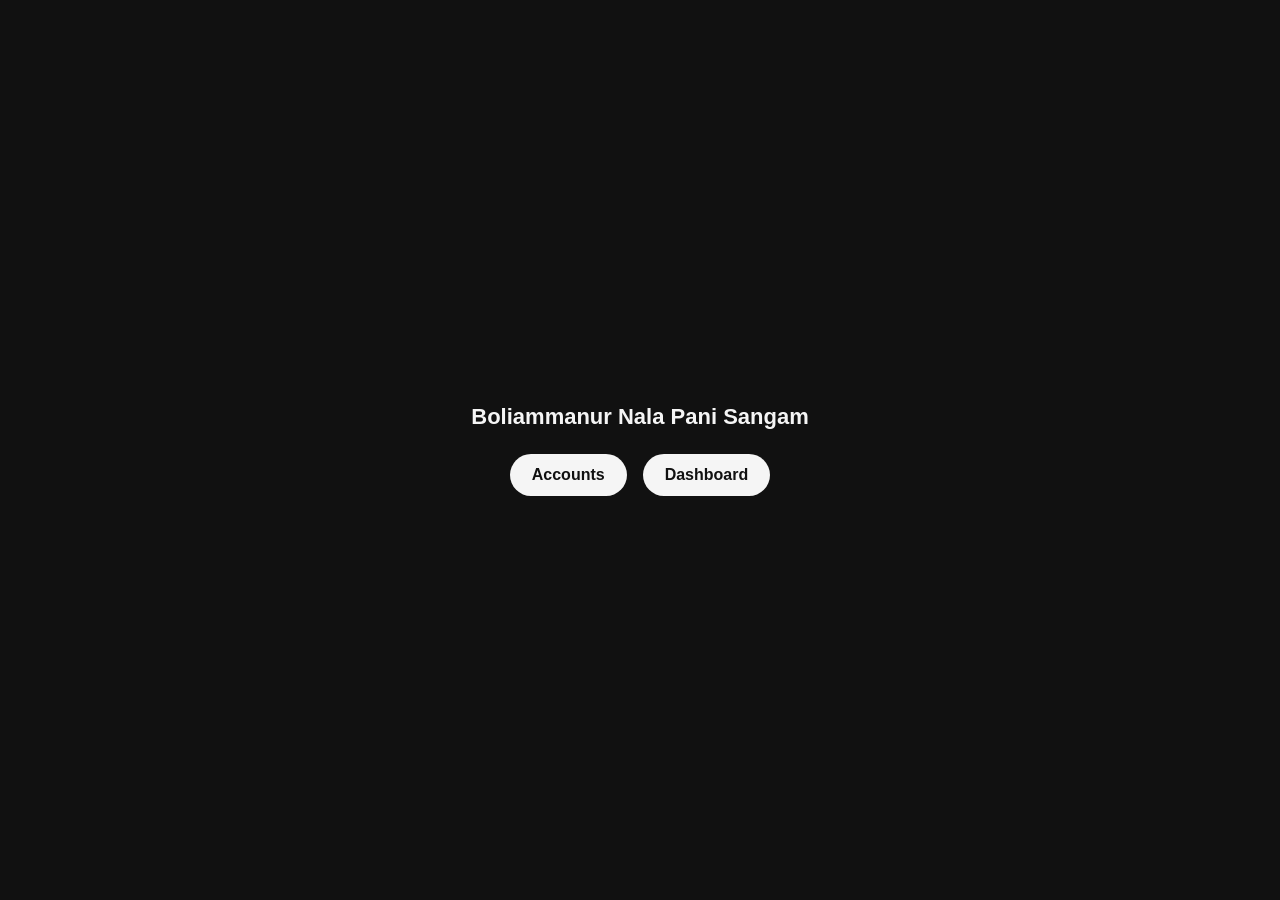
<file: index.html>
<!DOCTYPE html>
<html lang="en">
<head>
<meta charset="UTF-8">
<meta name="viewport" content="width=device-width, initial-scale=1.0">
<meta name="robots" content="noindex, nofollow">
<meta name="description" content="Boliammanur — Accounts ledger and functions dashboard.">
<meta name="referrer" content="strict-origin-when-cross-origin">
<meta name="theme-color" content="#8b1e1e">
<meta property="og:type" content="website">
<meta property="og:title" content="Boliammanur Nala Pani Sangam">
<meta property="og:description" content="Accounts ledger and functions dashboard for Boliammanur.">
<meta property="og:image" content="https://boliammanur.pearlfox.io/function-expenses/logo-emblem-only.png">
<meta property="og:url" content="https://boliammanur.pearlfox.io/">
<title>Boliammanur Nala Pani Sangam</title>
<link rel="icon" href="function-expenses/logo-emblem-only.png" type="image/png">
<link rel="apple-touch-icon" href="function-expenses/logo-emblem-only.png">
<style>
  body{margin:0;min-height:100vh;display:flex;align-items:center;justify-content:center;background:#111;color:#f5f5f5;font-family:-apple-system,BlinkMacSystemFont,"Segoe UI",Roboto,sans-serif;}
  .wrap{text-align:center;padding:24px;}
  h1{font-size:22px;margin:0 0 24px;}
  .links{display:flex;gap:16px;justify-content:center;flex-wrap:wrap;}
  a{display:inline-block;padding:12px 22px;border-radius:999px;background:#f5f5f5;color:#111;text-decoration:none;font-weight:600;}
</style>
</head>
<body>
  <noscript>
    <div style="padding:16px; text-align:center; background:#8b1e1e; color:#fff; font-family:-apple-system,BlinkMacSystemFont,'Segoe UI',Roboto,sans-serif;">
      இந்த தளத்திற்கு JavaScript தேவை. உலாவி அமைப்புகளில் JavaScript-ஐ இயக்கவும். &nbsp;/&nbsp; This site needs JavaScript to work. Please enable JavaScript in your browser and reload.
    </div>
  </noscript>
  <div class="wrap">
    <h1>Boliammanur Nala Pani Sangam</h1>
    <div class="links">
      <a href="function-expenses/">Accounts</a>
      <a href="functions-dashboard/">Dashboard</a>
    </div>
  </div>
</body>
</html>
</file>
